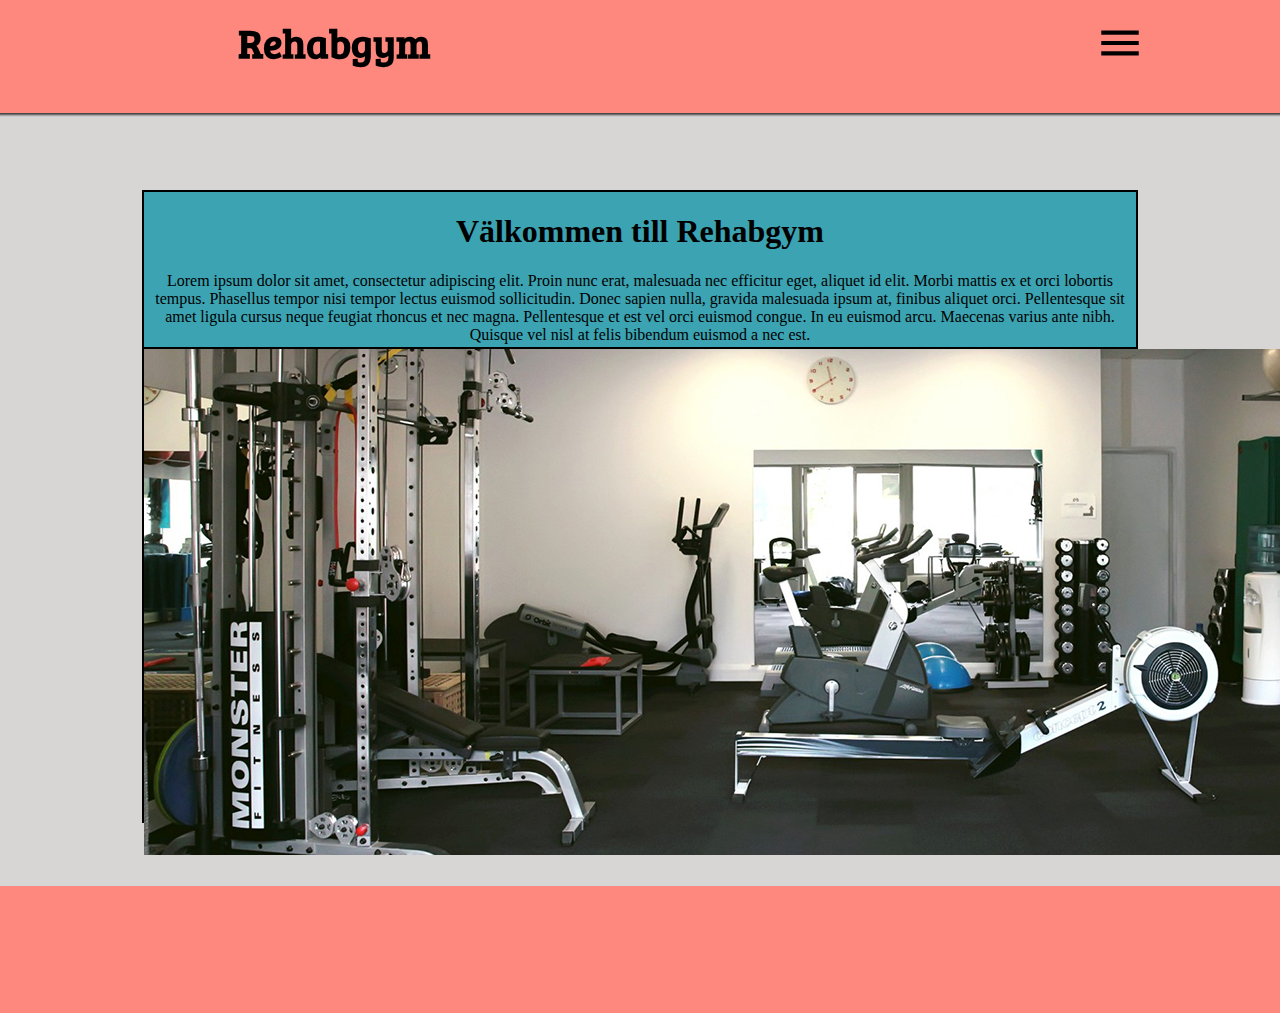
<file: Rehabcenter_mobilsida/site/public/index.html>
<!DOCTYPE html>
<html lang="en">
<head>
    <meta charset="UTF-8">
    <meta name="viewport" content="width=device-width, initial-scale=1.0">
    <link rel="stylesheet" href="css/style.css">
    <link href="https://fonts.googleapis.com/icon?family=Material+Icons" rel="stylesheet">
    <link href="https://fonts.googleapis.com/css?family=Bree+Serif" rel="stylesheet">
    <title>Document</title>
</head>
<body>
    <div class="container">
        <header>
            <div class="logotype"><h1>Rehabgym</h1></div>
            <div class="menu_button" onclick="togglemenu()">
                <i class="material-icons">menu</i>
            </div>
    
        </header>
    <div class="menu">
        <ul>
            <li><h1><a href="./index.html">Startsida</a></h1></li>
            <li><h1><a href="./logga_in.html">Logga in</a></h1></li>
            <li><h1><a href="./priser.html">Priser</a></h1></li>
            <li><h1><a href="./bokningar.html">Bokningar</a></h1></li>
            <li><h1><a href="./logga_in.html"></a>Kontakt/FAQ</h1></li>

            <!-- De andra sidorna är tomma för de är inte klara -->

        </ul>
    </div>
        <main>
            

<div class="topad"><img src=".\img\front_annons_cropped.jpg"></div>
<div class="topad_large"><img src=".\img\front_annons_cropped_large.jpg"></div>
<div class="front_infobox">
    <h1>Välkommen till Rehabgym</h1>
    
    <p>Lorem ipsum dolor sit amet, consectetur adipiscing elit. 
        Proin nunc erat, malesuada nec efficitur eget, aliquet id elit.
         Morbi mattis ex et orci lobortis tempus. Phasellus tempor nisi 
         tempor lectus euismod sollicitudin. Donec sapien nulla, gravida 
         malesuada ipsum at, finibus aliquet orci. Pellentesque sit amet 
         ligula cursus neque feugiat rhoncus et nec magna. Pellentesque 
         et est vel orci euismod congue. In eu euismod arcu. Maecenas 
         varius ante nibh. Quisque vel nisl at felis bibendum euismod a 
         nec est.
    </p>
</div>
        </main>
        <footer class="footer">
            
        </footer>
    </div>
    <script src="js/main.js"></script>
</body>
</html>
</file>
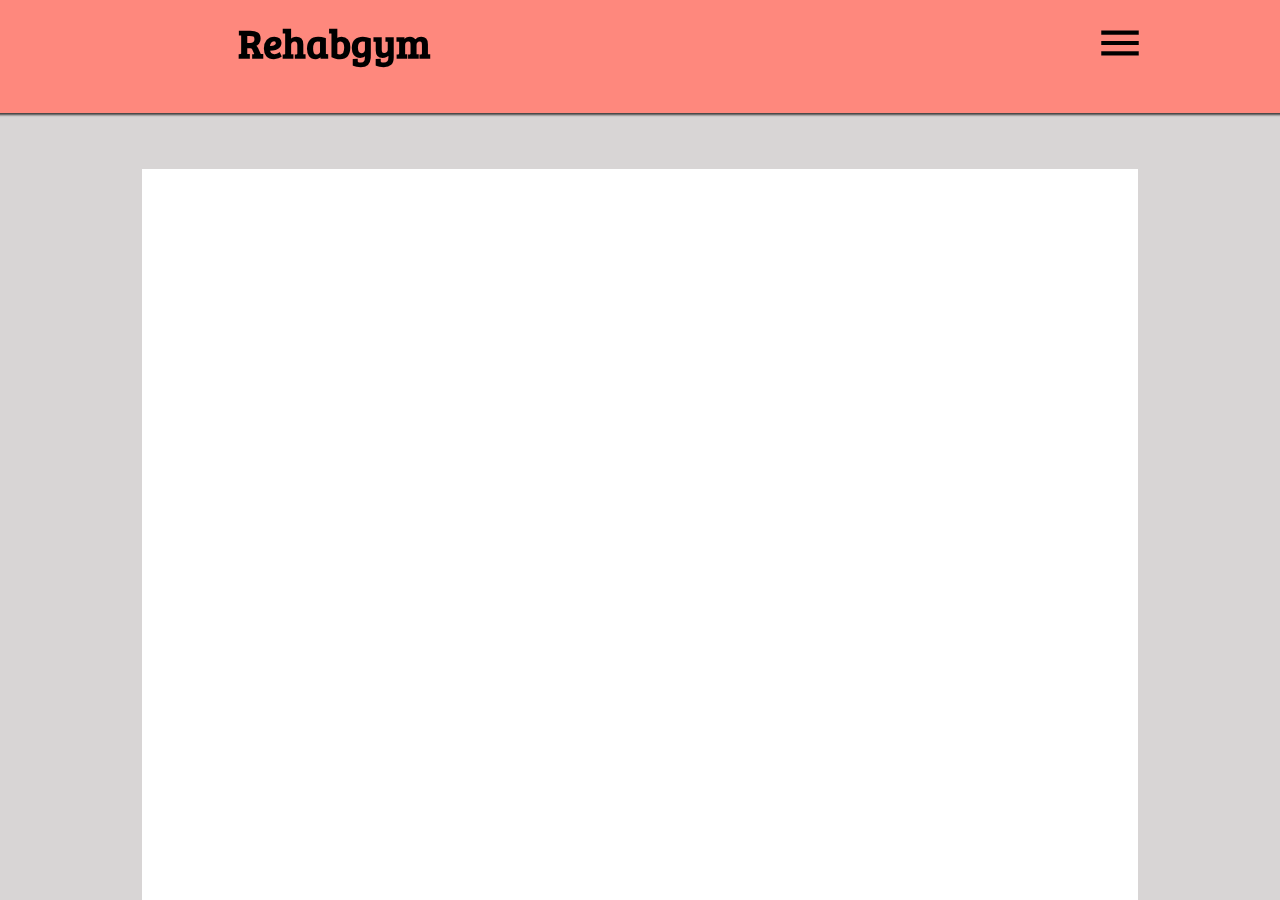
<file: Rehabcenter_mobilsida/site/Bokningar.html>
<!DOCTYPE html>
<html lang="en">
<head>
    <meta charset="UTF-8">
    <meta name="viewport" content="width=device-width, initial-scale=1.0">
    <link rel="stylesheet" href="css/style.css">
    <link href="https://fonts.googleapis.com/icon?family=Material+Icons" rel="stylesheet">
    <link href="https://fonts.googleapis.com/css?family=Bree+Serif" rel="stylesheet">
    <title>Document</title>
</head>
<body>
    <div class="container">
        <header>
            <div class="logotype"><h1>Rehabgym</h1></div>
            <div class="menu_button" onclick="togglemenu()">
                <i class="material-icons">menu</i>
            </div>
    
        </header>
    <div class="menu">
        <ul>
            <li><h1><a href="./index.html">Startsida</a></h1></li>
            <li><h1><a href="./logga_in.html">Logga in</a></h1></li>
            <li><h1><a href="./registrering.html">Registrering</a></h1></li>
            <li><h1><a href="./bokningar.html">Bokningar</a></h1></li>
            <li><h1><a href="./logga_in.html"></a>Kontakt/FAQ</h1></li>
        </ul>
    </div>
        <main></main>

    </div>
    <script src="js/main.js"></script>
</body>
</html>
</file>
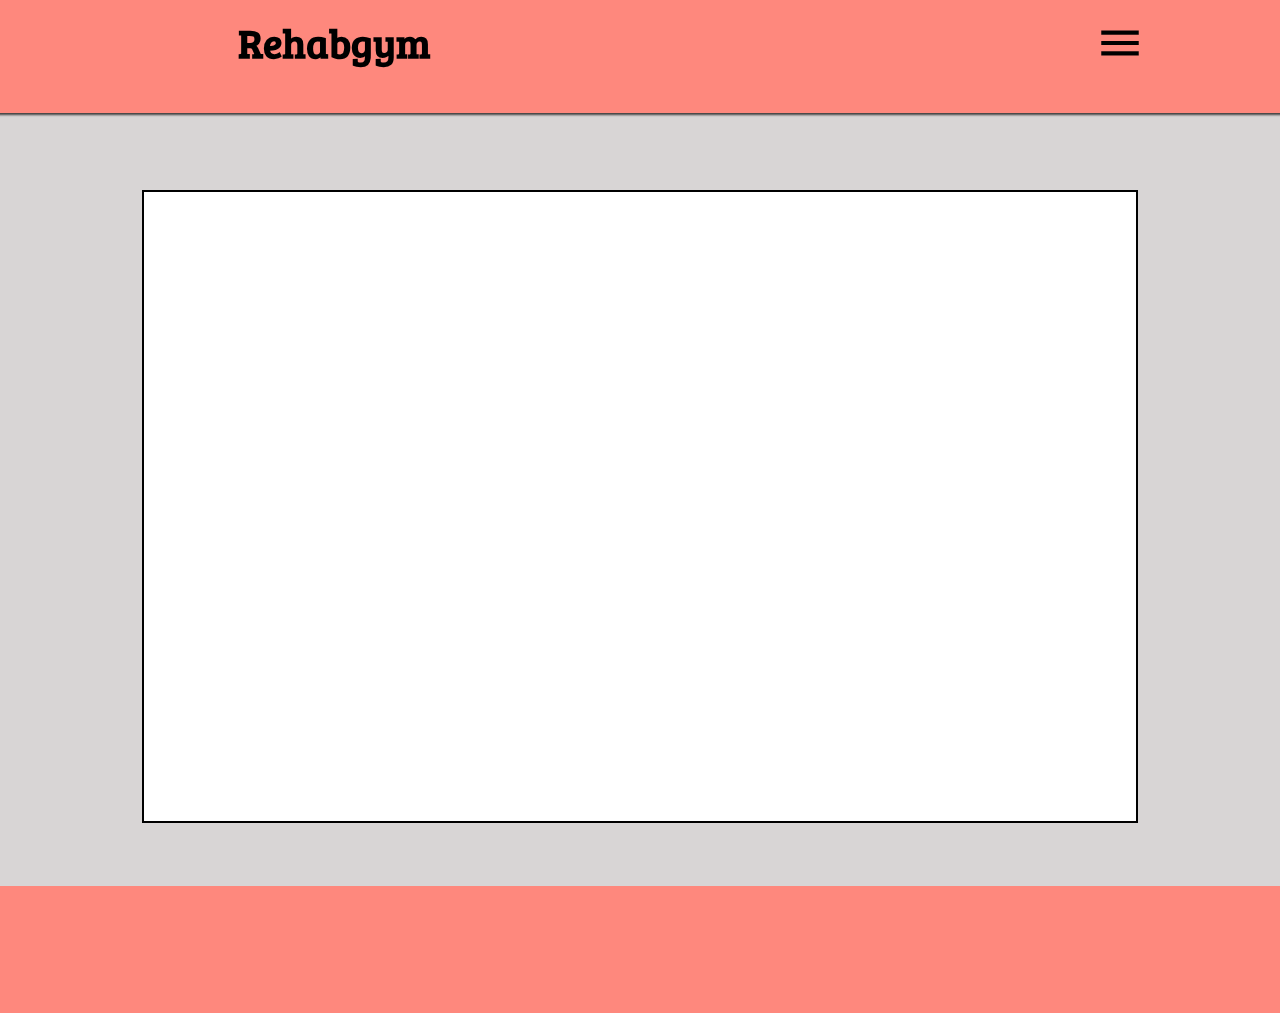
<file: Rehabcenter_mobilsida/site/public/Bokningar.html>
<!DOCTYPE html>
<html lang="en">
<head>
    <meta charset="UTF-8">
    <meta name="viewport" content="width=device-width, initial-scale=1.0">
    <link rel="stylesheet" href="css/style.css">
    <link href="https://fonts.googleapis.com/icon?family=Material+Icons" rel="stylesheet">
    <link href="https://fonts.googleapis.com/css?family=Bree+Serif" rel="stylesheet">
    <title>Document</title>
</head>
<body>
    <div class="container">
        <header>
            <div class="logotype"><h1>Rehabgym</h1></div>
            <div class="menu_button" onclick="togglemenu()">
                <i class="material-icons">menu</i>
            </div>
    
        </header>
    <div class="menu">
        <ul>
            <li><h1><a href="./index.html">Startsida</a></h1></li>
            <li><h1><a href="./logga_in.html">Logga in</a></h1></li>
            <li><h1><a href="./priser.html">Priser</a></h1></li>
            <li><h1><a href="./bokningar.html">Bokningar</a></h1></li>
            <li><h1><a href="./logga_in.html"></a>Kontakt/FAQ</h1></li>

            <!-- De andra sidorna är tomma för de är inte klara -->

        </ul>
    </div>
        <main>
            
        </main>
        <footer class="footer">
            
        </footer>
    </div>
    <script src="js/main.js"></script>
</body>
</html>
</file>
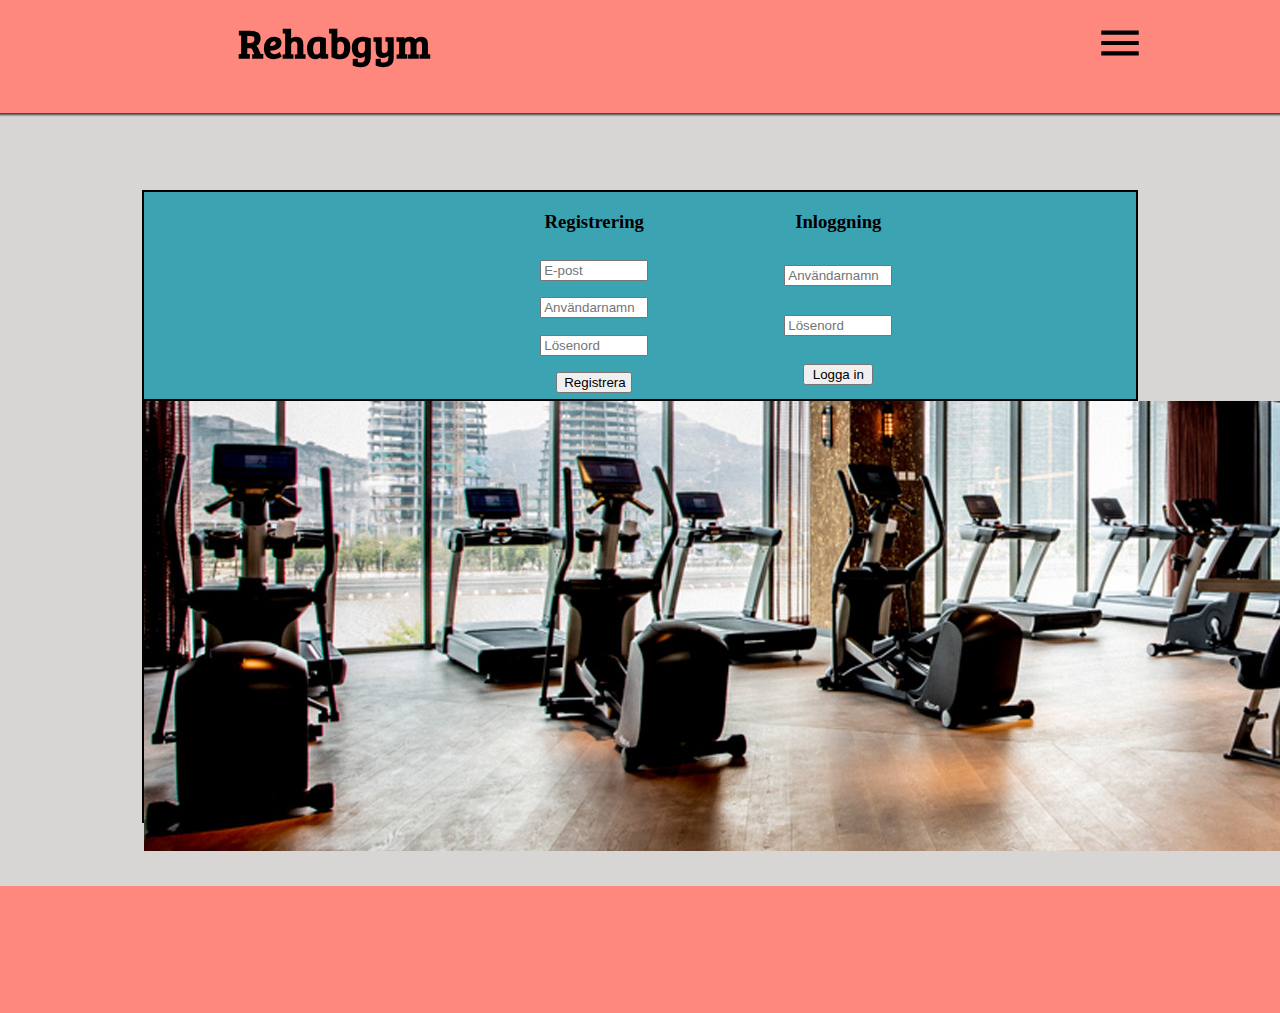
<file: Rehabcenter_mobilsida/site/public/logga_in.html>
<!DOCTYPE html>
<html lang="en">
<head>
    <meta charset="UTF-8">
    <meta name="viewport" content="width=device-width, initial-scale=1.0">
    <link rel="stylesheet" href="css/style.css">
    <link href="https://fonts.googleapis.com/icon?family=Material+Icons" rel="stylesheet">
    <link href="https://fonts.googleapis.com/css?family=Bree+Serif" rel="stylesheet">
    <title>Document</title>
</head>
<body>
    <div class="container">
        <header>
            <div class="logotype"><h1>Rehabgym</h1></div>
            <div class="menu_button" onclick="togglemenu()">
                <i class="material-icons">menu</i>
            </div>
    
        </header>
    <div class="menu">
        <ul>
            <li><h1><a href="./index.html">Startsida</a></h1></li>
            <li><h1><a href="./logga_in.html">Logga in</a></h1></li>
            <li><h1><a href="./priser.html">Priser</a></h1></li>
            <li><h1><a href="./bokningar.html">Bokningar</a></h1></li>
            <li><h1><a href="./logga_in.html"></a>Kontakt/FAQ</h1></li>

            <!-- De andra sidorna är tomma för de är inte klara -->

        </ul>
    </div>
        <main>
            <div class="login">
    <div class="inloggning_h3">
        <h3>Inloggning</h3>
    </div>
    <input class="login_username_field" type="text" name="" placeholder="Användarnamn"></input>
    <input class="login_password_field" type="password" name="" placeholder="Lösenord"></input>
    <button class ="login_button" >Logga in</button>
</div>

<div class="register">
        <div class="registrering_h3">
            <h3>Registrering</h3>
        </div>
        <input class="register_email_field" type="text" name="" placeholder="E-post"></input>
        <input class="register_username_field" type="text" name="" placeholder="Användarnamn"></input>
        <input class="register_password_field" type="password" name="" placeholder="Lösenord"></input>
        <button class ="register_button" >Registrera</button>
</div>

<div class="login_image"><img src=".\img\logga_in_bild_cropped.jpg"></div>
<div class="login_image_large"><img src=".\img\logga_in_bild_cropped_large_screen.jpg"></div>

        </main>
        <footer class="footer">
            
        </footer>
    </div>
    <script src="js/main.js"></script>
</body>
</html>
</file>
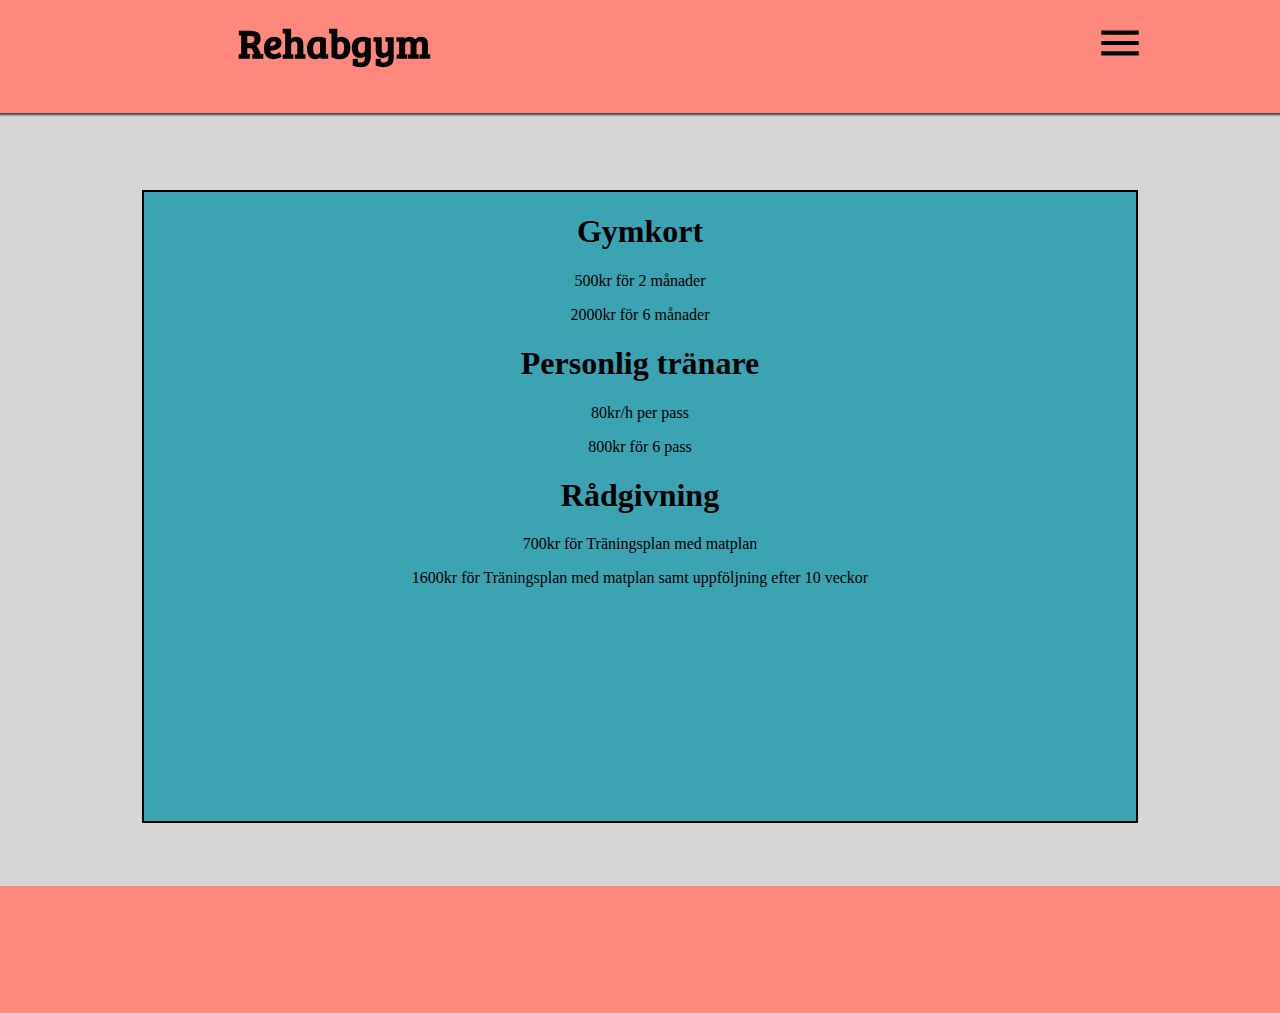
<file: Rehabcenter_mobilsida/site/public/priser.html>
<!DOCTYPE html>
<html lang="en">
<head>
    <meta charset="UTF-8">
    <meta name="viewport" content="width=device-width, initial-scale=1.0">
    <link rel="stylesheet" href="css/style.css">
    <link href="https://fonts.googleapis.com/icon?family=Material+Icons" rel="stylesheet">
    <link href="https://fonts.googleapis.com/css?family=Bree+Serif" rel="stylesheet">
    <title>Document</title>
</head>
<body>
    <div class="container">
        <header>
            <div class="logotype"><h1>Rehabgym</h1></div>
            <div class="menu_button" onclick="togglemenu()">
                <i class="material-icons">menu</i>
            </div>
    
        </header>
    <div class="menu">
        <ul>
            <li><h1><a href="./index.html">Startsida</a></h1></li>
            <li><h1><a href="./logga_in.html">Logga in</a></h1></li>
            <li><h1><a href="./priser.html">Priser</a></h1></li>
            <li><h1><a href="./bokningar.html">Bokningar</a></h1></li>
            <li><h1><a href="./logga_in.html"></a>Kontakt/FAQ</h1></li>

            <!-- De andra sidorna är tomma för de är inte klara -->

        </ul>
    </div>
        <main>
            <div class="priser">
    <h1>Gymkort</h1>
    <p>500kr för 2 månader</p>
    <p>2000kr för 6 månader</p>
    
    <h1>Personlig tränare</h1>
    <p>80kr/h per pass</p>
    <p>800kr för 6 pass</p>
    
    <h1>Rådgivning</h1>
    <p>700kr för Träningsplan med matplan</p>
    <p>1600kr för Träningsplan med matplan samt uppföljning efter 10 veckor</p>
</div>
        </main>
        <footer class="footer">
            
        </footer>
    </div>
    <script src="js/main.js"></script>
</body>
</html>
</file>
<file: Rehabcenter_mobilsida/site/public/css/style.css>
body {
    margin: 0px;
}

.container {
    height: 112.5vh;
    width: 100vw;
    grid-template-columns: repeat(9, 1fr);
    grid-template-rows: repeat(16, 1fr);
    margin-left: 0px;
    display: grid;
    background-color: rgb(216, 213, 213);
    
}

header {
    grid-column: 1/10;
    grid-row: 1/3;
    background-color: #FE887D;
    grid-template-columns: repeat(4, 1fr);
    grid-template-rows: 1fr;
    display: grid;
    position: fixed;
    width: 100vw;
    height: 12.5vh;
    box-shadow: 0px 0px 2px 2px #414141;
}

.footer{
    grid-column: 1/10;
    grid-row: 15/17;
    background-color: #FE887D;
    width: 100vw;
    height: 91,5px;
}

.logotype {
    grid-column: 1/3;
    text-align: center;
    font-family: 'Bree Serif', serif;
    font-size: 20px;
    margin-top: -12px;
    margin-left: 28px;
}

a{
    text-decoration: none;
    color: black;
}

.menu_button {
    grid-column: 4/5;
    grid-row: 1;
    display: grid;
}

.menu {
    background-color: #FE887D;
    display: none;
    width: 100vw;
    height: 50vh;
    
}

@media screen and (min-width: 500px) {
    .menu {
    height: 35vh;
    }
}

.menu ul {
    padding-top: 0px;
    list-style-type: none;

}

.show {
    display: block;
    position: fixed;
    top: 89px
}

i.material-icons {
    font-size: 50px;
    text-align: center;
    padding-top: 18px;
}

main {
    display: grid;  
    grid-column: 2/9;
    grid-row: 4/14;
    background-color: white;
    grid-template-columns: repeat(7, 1fr);
    grid-template-rows: repeat(12, 1fr);
    border: solid 2px black;
}

/*INDEX STARTS HERE*/

.topad {
    grid-row: 1/4;
    grid-column: 1/8;

}

.topad_large {
    grid-row: 1/4;
    grid-column: 1/8;
    display: none;

}

.front_infobox{
    grid-row: 4/13;
    grid-column: 1/8;
    background-color: #3BA3B2;
    border: solid 2px black;
    border-left: solid 0px black;
    border-right: solid 0px black;
    border-bottom: solid 0px black;
    justify-content: center;
}

.front_infobox > h1{
    text-align: center;
}

.front_infobox > p{
    text-align: center;
    font-family: 
}

/* all of the mediaqueries for the index page below */

@media screen and (min-width: 500px){
    
    .topad {
        grid-row: 4/13;
        grid-column: 1/8;
        background-color: purple;
        border-left: solid 0px black;
        display: none;
    }

    .topad_large {
        grid-row: 4/13;
        grid-column: 1/8;
        display: initial;
    
    }

    .front_infobox{
        grid-row: 1/4;
        grid-column: 1/8;
        background-color: #3BA3B2;
        border: solid 0px black;
        border-bottom: solid 2px black;
        justify-content: center;
    }
    

}

/* ------------------------------------------------ */


/*INDEX ENDS HERE AND THE SUBPAGE "LOGGA IN" STARTS HERE*/

.login {
    grid-row: 1/5;
    grid-column: 1/8;
    background-color: #3BA3B2;
    grid-template-columns: 1fr 1fr 1fr;
    grid-template-rows: 1fr 1fr 1fr 1fr;
    display: grid;
    align-items: center; 
}

.inloggning_h3{
    grid-row: 1/2;
    grid-column: 2/3;
    text-align: center;
}

.login_username_field {
    width: 100px;
    height: 15px;
    grid-row: 2/3;
    grid-column: 2/3;
    justify-self: center;
}

.login_password_field {
    width: 100px;
    height: 15px;
    grid-row: 3/4;
    grid-column: 2/3;
    justify-self: center;
}

.login_button {
    grid-row: 4/5;
    grid-column: 2/3;
    width: 70px;
    justify-self: center;
}

/* mediaquery below for the "login" div */

@media screen and (min-width: 500px) {
    .login {
        grid-row: 1/5;
        grid-column: 1/8;
        background-color: #3BA3B2;
        grid-template-columns: 1fr 1fr 1fr 1fr 1fr;
        grid-template-rows: 1fr 1fr 1fr 1fr;
        display: grid;
        align-items: center;
        border-bottom: solid 2px black;
    }

    .inloggning_h3{
        grid-row: 1/2;
        grid-column: 4/5;
        text-align: center;
    }

    .login_username_field {
        width: 100px;
        height: 15px;
        grid-row: 2/3;
        grid-column: 4/5;
        justify-self: center;
    }
    
    .login_password_field {
        width: 100px;
        height: 15px;
        grid-row: 3/4;
        grid-column: 4/5;
        justify-self: center;
    }
    
    .login_button {
        grid-row: 4/5;
        grid-column: 4/5;
        width: 70px;
        justify-self: center;
    }
}

/*-------------------------------------*/

.register {
    grid-row: 5/9;
    grid-column: 1/8;
    background-color: #3BA3B2;
    grid-template-columns: 1fr 1fr 1fr;
    grid-template-rows: 1fr 1fr 1fr 1fr 1fr;
    display: grid;
    align-items: center;
    text-align: center;
    border-top: solid 2px black;
    border-bottom: solid 2px black;
}

.registrering_h3{
    grid-row: 1/2;
    grid-column: 2/3;
    text-align: center;
}

.register_email_field {
    width: 100px;
    height: 15px;
    grid-row: 2/3;
    grid-column: 2/3;
    justify-self: center;
}

.register_username_field {
    width: 100px;
    height: 15px;
    grid-row: 3/4;
    grid-column: 2/3;
    justify-self: center;
}

.register_password_field {
    width: 100px;
    height: 15px;
    grid-row: 4/5;
    grid-column: 2/3;
    justify-self: center;
}

.register_button {
    grid-row: 5/6;
    grid-column: 2/3;
    width: 76px;
    justify-self: center;
}

/* mediaquery below for the "registrering" div */

@media screen and (min-width: 500px) {
    .register {
        width: 900px;
        grid-row: 1/5;
        grid-column: 1/8;
        background-color: transparent;
        grid-template-columns: 1fr 1fr 1fr 1fr 1fr;
        grid-template-rows: 1fr 1fr 1fr 1fr 1fr;
        display: grid;
        align-items: center;
        text-align: center;
        border-top: none 2px black;
        border-bottom: none 2px black;
    }
    
    .registrering_h3{
        grid-row: 1/2;
        grid-column: 3/4;
    }
    
    .register_email_field {
        width: 100px;
        height: 15px;
        grid-row: 2/3;
        grid-column: 3/4;
        justify-self: center;
    }
    
    .register_username_field {
        width: 100px;
        height: 15px;
        grid-row: 3/4;
        grid-column: 3/4;
        justify-self: center;
    }
    
    .register_password_field {
        width: 100px;
        height: 15px;
        grid-row: 4/5;
        grid-column: 3/4;
        justify-self: center;
    }
    
    .register_button {
        grid-row: 5/6;
        grid-column: 3/4;
        width: 76px;
        justify-self: center;
    }
}

/* ------------------------------------------- */

.login_image {
    grid-row: 9/13;
    grid-column: 1/8;
}

.login_image_large {
    grid-row: 5/13;
    grid-column: 1/8;
    display: none;
}

/* Mediaquery for the "login_image" div */

@media screen and (min-width: 500px) {

    .login_image {
        grid-row: 9/13;
        grid-column: 1/8;
        display: none;
    }

    .login_image_large {
        grid-row: 5/13;
        grid-column: 1/8;
        display: initial;
    }
}
/*---------------------------------------*/

/*THE SUBPAGE "LOGGA IN" ENDS HERE AND THE SUBPAGE "PRISER" STARTS HERE*/

.priser{
    background-color: #3BA3B2;
    grid-column: 1/8;
    grid-row: 1/13;
    text-align: center;
}

/*THE SUBPAGE "PRISER" ENDS HERE*/
</file>
<file: Rehabcenter_mobilsida/site/css/style.css>
body {
    margin: 0px;
}

.container {
    height: 100vh;
    width: 100vw;
    grid-template-columns: repeat(9, 1fr);
    grid-template-rows: repeat(16, 1fr);
    margin-left: 0px;
    display: grid;
    background-color: rgb(216, 213, 213);
    
}

header {
    grid-column: 1/10;
    grid-row: 1/3;
    background-color: #FE887D;
    grid-template-columns: repeat(4, 1fr);
    grid-template-rows: 1fr;
    display: grid;
    position: fixed;
    width: 100vw;
    height: 12.5vh;
    box-shadow: 0px 0px 2px 2px #414141;
}

.logotype {
    grid-column: 1/3;
    text-align: center;
    font-family: 'Bree Serif', serif;
    font-size: 20px;
    margin-top: -12px;
    margin-left: 28px;
}

a{
    text-decoration: none;
    color: black;
}

.menu_button {
    grid-column: 4/5;
    grid-row: 1;
    display: grid;
}

.menu {
    background-color: #FE887D;
    display: none;
    width: 100vw;
    height: 50vh;
    
}

.menu ul {
    padding-top: 0px;
    list-style-type: none;

}

.show {
    display: block;
    position: fixed;
    top: 89px
}

i.material-icons {
    font-size: 50px;
    text-align: center;
    padding-top: 18px;
}

main {
    display: grid;  
    grid-column: 2/9;
    grid-row: 4/17;
    background-color: white;
    grid-template-columns: repeat(7, 1fr);
    grid-template-rows: repeat(12, 1fr);
}

.topad {
    grid-row: 1/4;
    grid-column: 1/8;
    background-color: purple;
    border: solid 2px black;
    border-bottom: solid 0px black;
}

.front_login {
    grid-row: 4/6;
    grid-column: 1/8;
    background-color: #06707E;
    grid-template-columns: 1fr 1fr 1fr;
    grid-template-rows: 1fr 1fr 1fr;
    display: grid;
    align-items: center;
    border: solid 2px black;
    border-bottom: solid 0px black;
    
}

.front_register {
    grid-row: 6/9;
    grid-column: 1/8;
    background-color: #06707E;
    grid-template-columns: 1fr 1fr 1fr;
    grid-template-rows: 1fr 1fr 1fr 1fr;
    display: grid;
    align-items: center;
    border: solid 2px black;
}

.front_login_username_field {
    width: 100px;
    height: 15px;
    grid-row: 1/2;
    grid-column: 2/3;
}

.front_login_password_field {
    width: 100px;
    height: 15px;
    grid-row: 2/3;
    grid-column: 2/3;
}

.front_login_button {
    grid-row: 3/4;
    grid-column: 2/3;
}

.front_register_email_field {
    width: 100px;
    height: 15px;
    grid-row: 1/2;
    grid-column: 2/3;
}

.front_register_username_field {
    width: 100px;
    height: 15px;
    grid-row: 2/3;
    grid-column: 2/3;
}

.front_register_password_field {
    width: 100px;
    height: 15px;
    grid-row: 3/4;
    grid-column: 2/3;
}

.front_register_button {
    grid-row: 4/5;
    grid-column: 2/3; 
}
</file>
